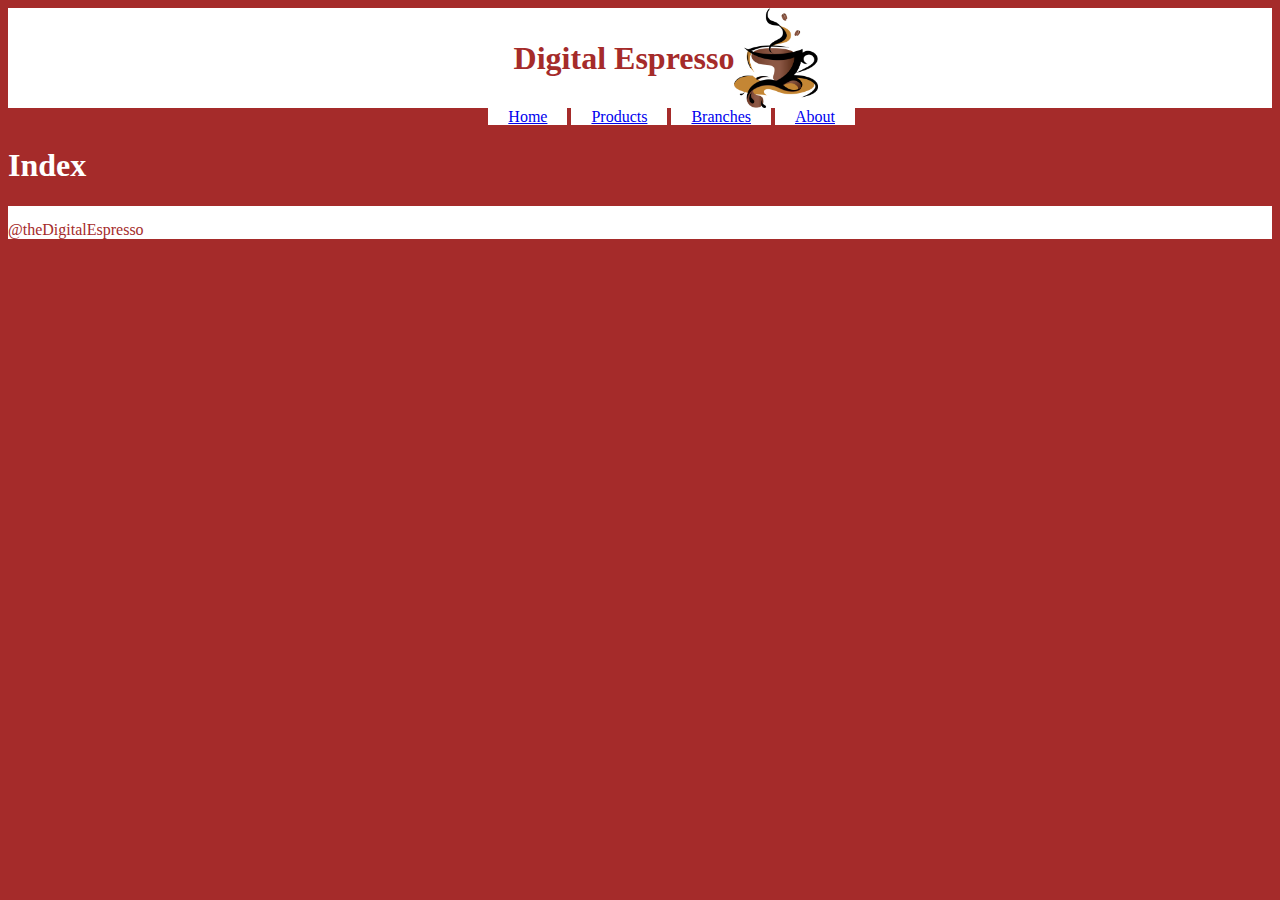
<file: Intro to HTML Lab/index.html>
<html>
    <header>
        <link rel="stylesheet" href="https://cdn.jsdelivr.net/npm/bootstrap@4.5.3/dist/css/bootstrap.min.css" integrity="sha384-TX8t27EcRE3e/ihU7zmQxVncDAy5uIKz4rEkgIXeMed4M0jlfIDPvg6uqKI2xXr2" crossorigin="anonymous">
        
        <link rel="stylesheet" href="header_navbar_settings.css" />

        <link rel="stylesheet" href="bg_color.css" />

        <title>
            Home
        </title>
    </header>
    <body>
        <div class="header_overall">

            <div class="header_content">
                <h1>Digital Espresso</h1>
                
                <img class="header_img" src="coffeepython_headerlogo.jpg"/>
            </div>
        </div>

        <div class="navbar">
            <nav>
                <a href="index.html">Home</a>
                <a href="products.html">Products</a>
                <a href="branches.html">Branches</a>
                <a href="aboutus.html">About</a>
            </nav>
        </div>

        <h1>Index</h1>

        <footer class="justify-content-center fixed-bottom footer_overall text-center pb-3">
            @theDigitalEspresso
        </footer>
    </body>
</html>
</file>
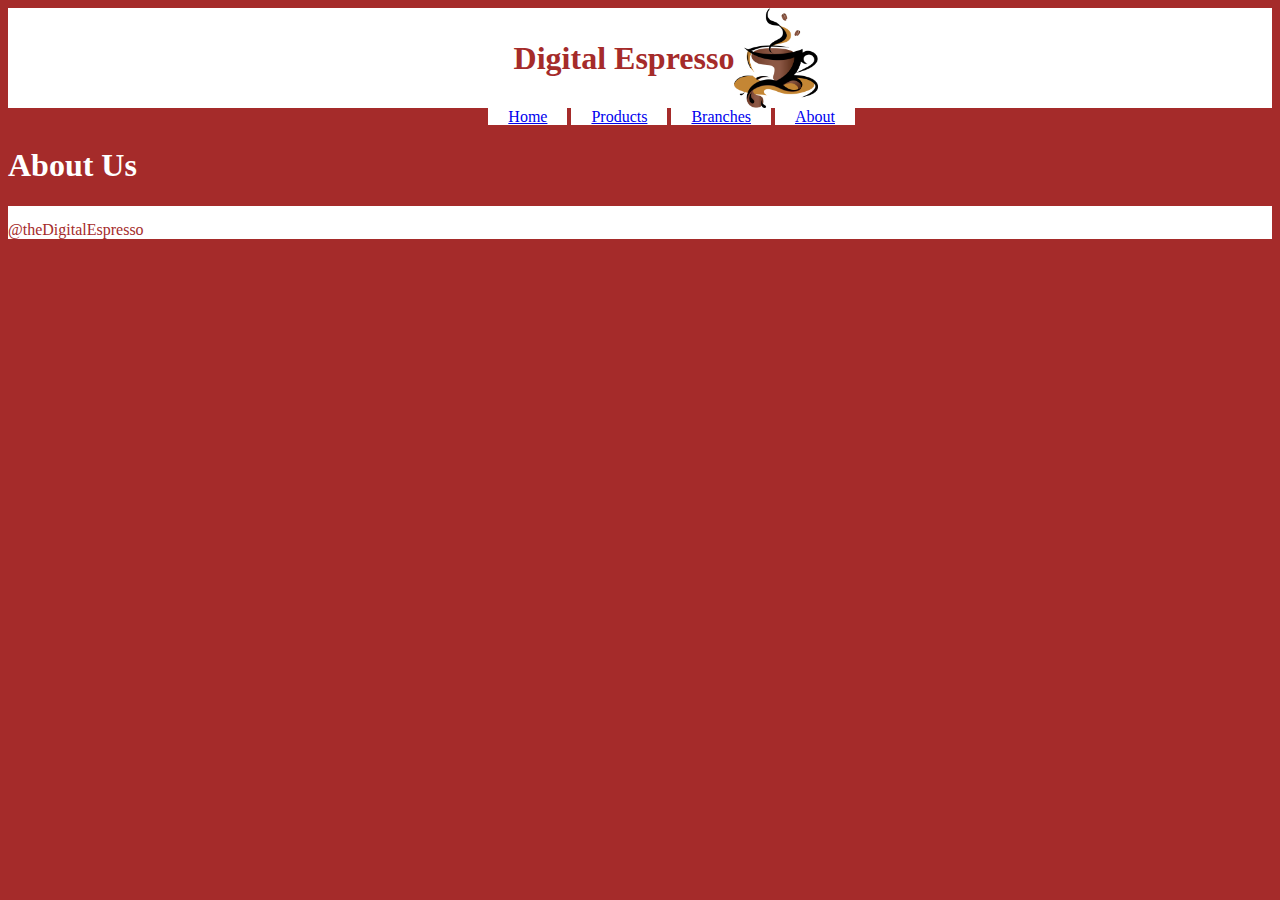
<file: Intro to HTML Lab/aboutus.html>
<html>
    <header>
        <link rel="stylesheet" href="https://cdn.jsdelivr.net/npm/bootstrap@4.5.3/dist/css/bootstrap.min.css" integrity="sha384-TX8t27EcRE3e/ihU7zmQxVncDAy5uIKz4rEkgIXeMed4M0jlfIDPvg6uqKI2xXr2" crossorigin="anonymous">

        <link rel="stylesheet" href="header_navbar_settings.css" />

        <link rel="stylesheet" href="bg_color.css" />

        <title>
            About Us
        </title>
    </header>
    <body>
        <div class="header_overall">

            <div class="header_content">
                <h1>Digital Espresso</h1>
                
                <img class="header_img" src="coffeepython_headerlogo.jpg"/>
            </div>
        </div>

        <div class="navbar">
            <nav>
                <a href="index.html">Home</a>
                <a href="products.html">Products</a>
                <a href="branches.html">Branches</a>
                <a href="aboutus.html">About</a>
            </nav>
        </div>

        <h1>About Us</h1>

        <footer class="justify-content-center fixed-bottom footer_overall text-center pb-3">
            @theDigitalEspresso
        </footer>
    </body>
</html>
</file>
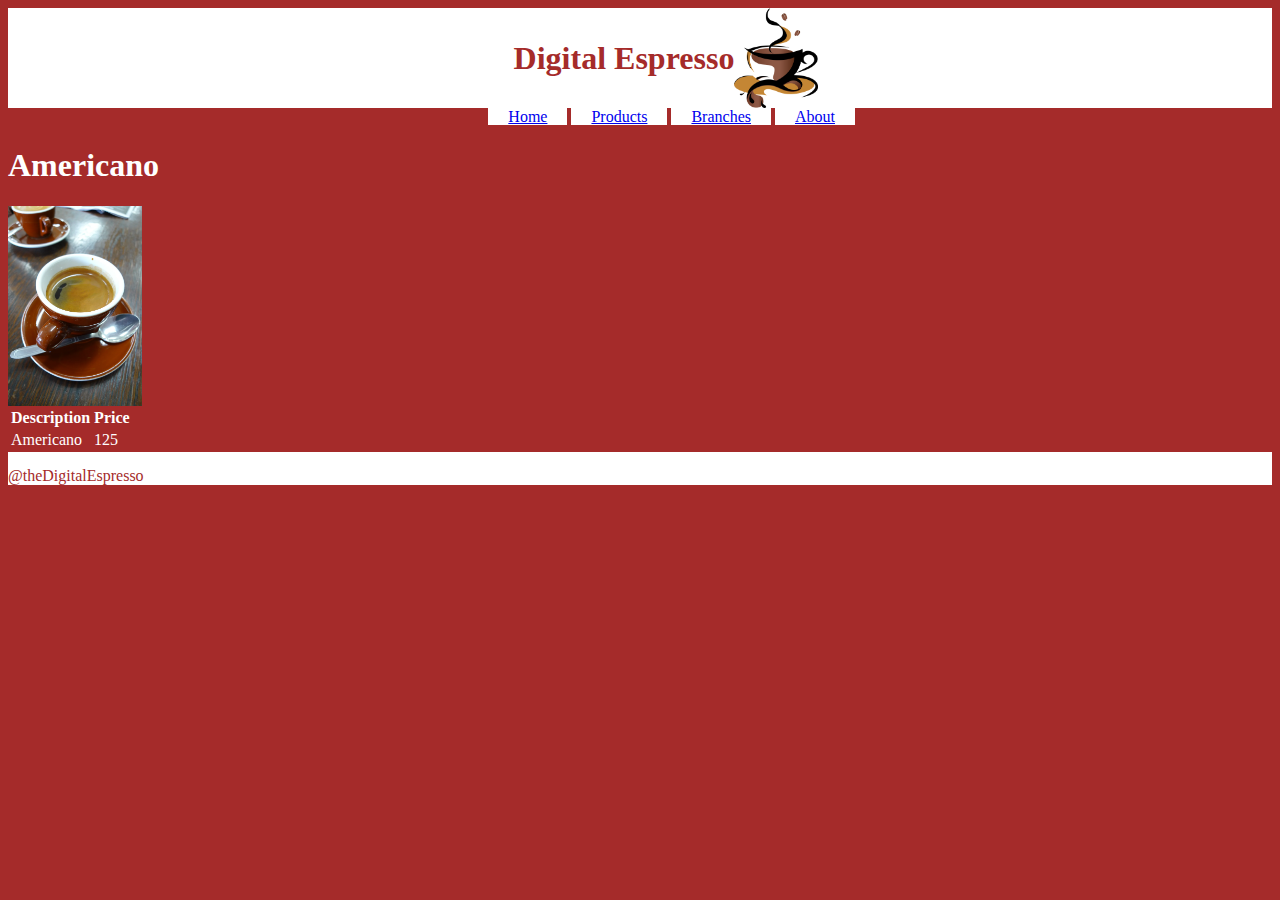
<file: Intro to HTML Lab/americano.html>
<html>
    <header>
        <link rel="stylesheet" href="https://cdn.jsdelivr.net/npm/bootstrap@4.5.3/dist/css/bootstrap.min.css" integrity="sha384-TX8t27EcRE3e/ihU7zmQxVncDAy5uIKz4rEkgIXeMed4M0jlfIDPvg6uqKI2xXr2" crossorigin="anonymous">

        <link rel="stylesheet" href="header_navbar_settings.css" />
    
        <link rel="stylesheet" href="bg_color.css" />
    
        <title>
            Products - Americano
        </title>
    </header>
    <body>
        <div class="header_overall">

            <div class="header_content">
                <h1>Digital Espresso</h1>
                
                <img class="header_img" src="coffeepython_headerlogo.jpg"/>
            </div>
        </div>
    
        <div class="navbar">
            <nav>
                <a href="index.html">Home</a>
                <a href="products.html">Products</a>
                <a href="branches.html">Branches</a>
                <a href="aboutus.html">About</a>
            </nav>
        </div>

        <h1>Americano</h1>

        <img class="product-image" src="americano.jpg"/>

        <table class="table-striped">
            <tr>
                <th>Description</th>
                <th>Price</th>
            </tr>
            <tr>
                <td>Americano</td>
                <td>125</td>
            </tr>
        </table>

        <footer class="justify-content-center fixed-bottom footer_overall text-center pb-3">
            @theDigitalEspresso
        </footer>
    </body>
</html>
</file>
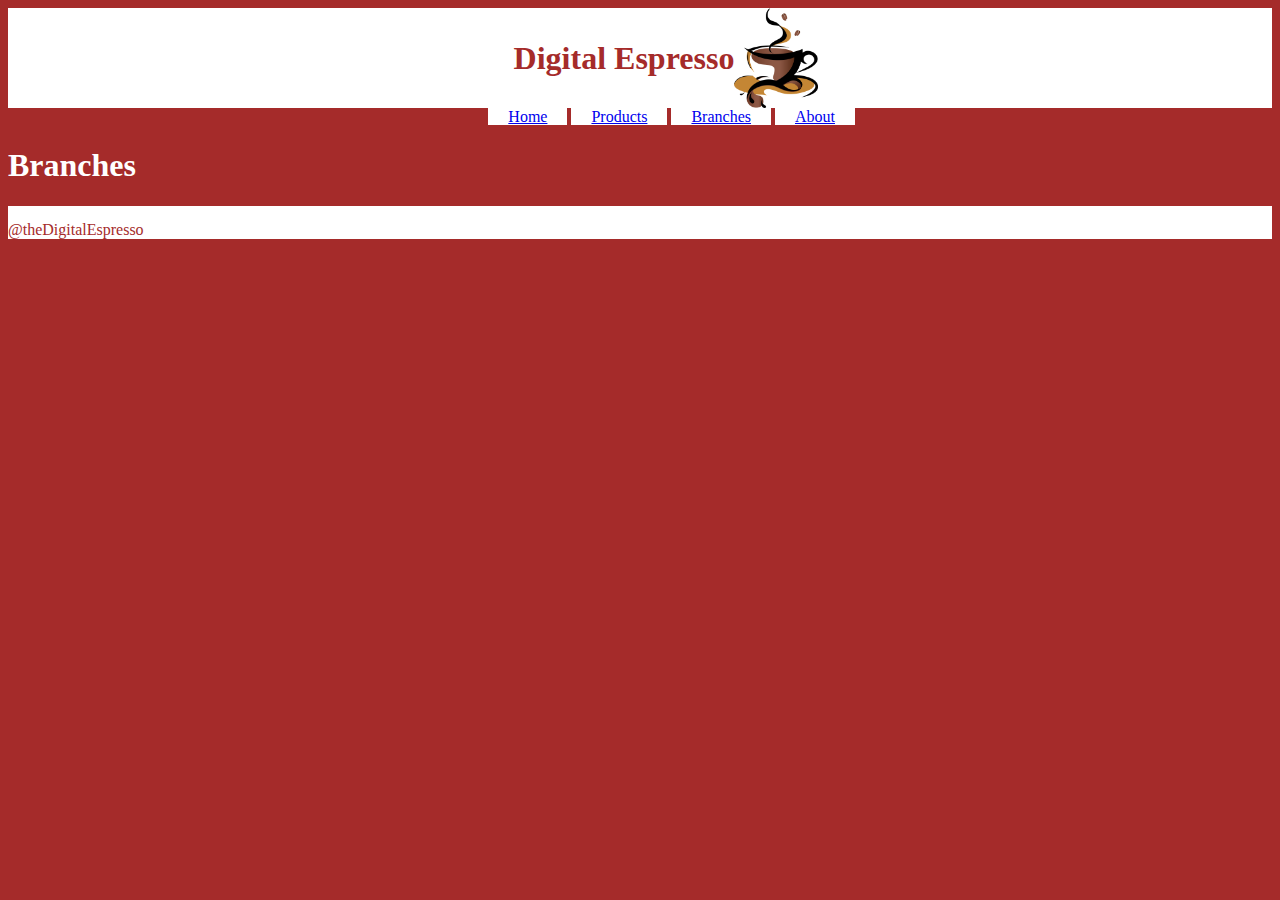
<file: Intro to HTML Lab/branches.html>
<html>
    <header>
        <link rel="stylesheet" href="https://cdn.jsdelivr.net/npm/bootstrap@4.5.3/dist/css/bootstrap.min.css" integrity="sha384-TX8t27EcRE3e/ihU7zmQxVncDAy5uIKz4rEkgIXeMed4M0jlfIDPvg6uqKI2xXr2" crossorigin="anonymous">

        <link rel="stylesheet" href="header_navbar_settings.css" />

        <link rel="stylesheet" href="bg_color.css" />

        <title>
            Branches
        </title>
    </header>
    <body>
        <div class="header_overall">

            <div class="header_content">
                <h1>Digital Espresso</h1>
                
                <img class="header_img" src="coffeepython_headerlogo.jpg"/>
            </div>
        </div>

        <div class="navbar">
            <nav>
                <a href="index.html">Home</a>
                <a href="products.html">Products</a>
                <a href="branches.html">Branches</a>
                <a href="aboutus.html">About</a>
            </nav>
        </div>

        <h1>Branches</h1>

        <footer class="justify-content-center fixed-bottom footer_overall text-center pb-3">
            @theDigitalEspresso
        </footer>
    </body>
</html>
</file>
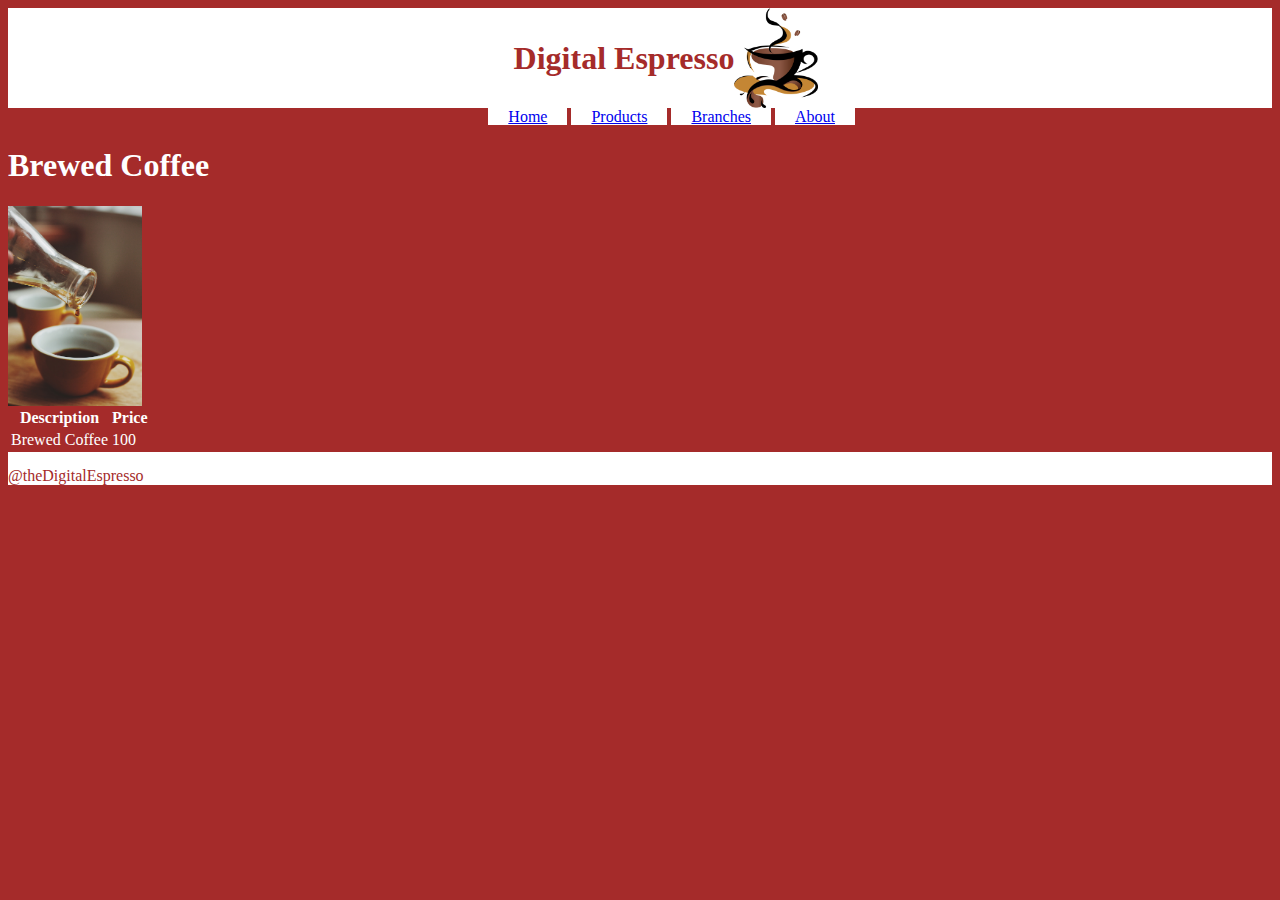
<file: Intro to HTML Lab/brewedcoffee.html>
<html>
    <header>
        <link rel="stylesheet" href="https://cdn.jsdelivr.net/npm/bootstrap@4.5.3/dist/css/bootstrap.min.css" integrity="sha384-TX8t27EcRE3e/ihU7zmQxVncDAy5uIKz4rEkgIXeMed4M0jlfIDPvg6uqKI2xXr2" crossorigin="anonymous">

        <link rel="stylesheet" href="header_navbar_settings.css" />
    
        <link rel="stylesheet" href="bg_color.css" />
    
        <title>
            Products - Brewed Coffee
        </title>
    </header>
    <body>
        <div class="header_overall">

            <div class="header_content">
                <h1>Digital Espresso</h1>
                
                <img class="header_img" src="coffeepython_headerlogo.jpg"/>
            </div>
        </div>
    
        <div class="navbar">
            <nav>
                <a href="index.html">Home</a>
                <a href="products.html">Products</a>
                <a href="branches.html">Branches</a>
                <a href="aboutus.html">About</a>
            </nav>
        </div>

        <h1>Brewed Coffee</h1>

        <img class="product-image" src="brewed_coffee.jpg"/>

        <table class="table-striped">
            <tr>
                <th>Description</th>
                <th>Price</th>
            </tr>
            <tr>
                <td>Brewed Coffee</td>
                <td>100</td>
            </tr>
        </table>

        <footer class="justify-content-center fixed-bottom footer_overall text-center pb-3">
            @theDigitalEspresso
        </footer>
    </body>
</html>
</file>
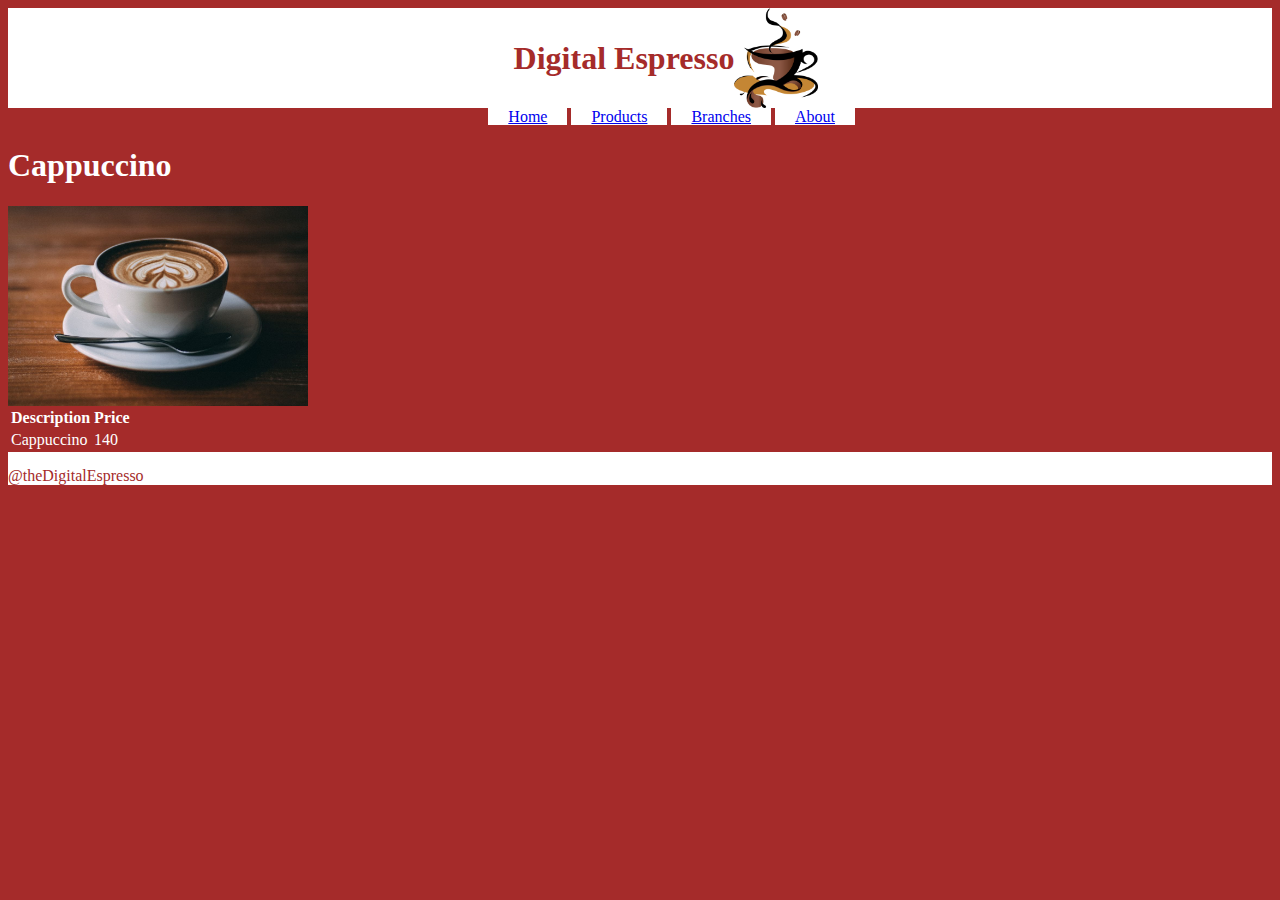
<file: Intro to HTML Lab/cappuccino.html>
<html>
    <header>
        <link rel="stylesheet" href="https://cdn.jsdelivr.net/npm/bootstrap@4.5.3/dist/css/bootstrap.min.css" integrity="sha384-TX8t27EcRE3e/ihU7zmQxVncDAy5uIKz4rEkgIXeMed4M0jlfIDPvg6uqKI2xXr2" crossorigin="anonymous">

        <link rel="stylesheet" href="header_navbar_settings.css" />
    
        <link rel="stylesheet" href="bg_color.css" />
    
        <title>
            Products - Cappuccino
        </title>
    </header>
    <body>
        <div class="header_overall">

            <div class="header_content">
                <h1>Digital Espresso</h1>
                
                <img class="header_img" src="coffeepython_headerlogo.jpg"/>
            </div>
        </div>
    
        <div class="navbar">
            <nav>
                <a href="index.html">Home</a>
                <a href="products.html">Products</a>
                <a href="branches.html">Branches</a>
                <a href="aboutus.html">About</a>
            </nav>
        </div>

        <h1>Cappuccino</h1>

        <img class="product-image" src="cappuccino.jpg"/>

        <table class="table-striped">
            <tr>
                <th>Description</th>
                <th>Price</th>
            </tr>
            <tr>
                <td>Cappuccino</td>
                <td>140</td>
            </tr>
        </table>

        <footer class="justify-content-center fixed-bottom footer_overall text-center pb-3">
            @theDigitalEspresso
        </footer>
    </body>
</html>
</file>
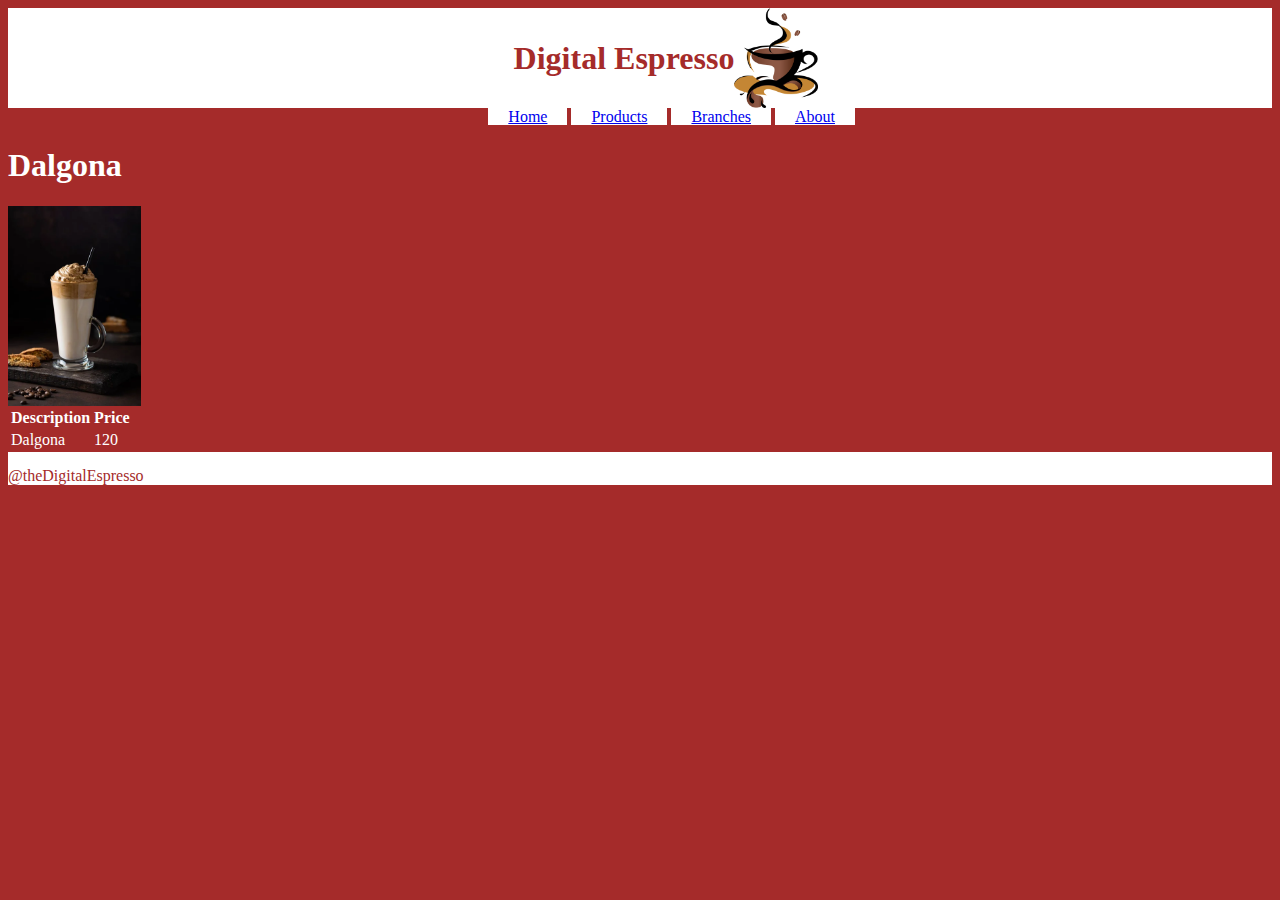
<file: Intro to HTML Lab/dalgona.html>
<html>
    <header>
        <link rel="stylesheet" href="https://cdn.jsdelivr.net/npm/bootstrap@4.5.3/dist/css/bootstrap.min.css" integrity="sha384-TX8t27EcRE3e/ihU7zmQxVncDAy5uIKz4rEkgIXeMed4M0jlfIDPvg6uqKI2xXr2" crossorigin="anonymous">

        <link rel="stylesheet" href="header_navbar_settings.css" />
    
        <link rel="stylesheet" href="bg_color.css" />
    
        <title>
            Products - Dalgona
        </title>
    </header>
    <body>
        <div class="header_overall">

            <div class="header_content">
                <h1>Digital Espresso</h1>
                
                <img class="header_img" src="coffeepython_headerlogo.jpg"/>
            </div>
        </div>
    
        <div class="navbar">
            <nav>
                <a href="index.html">Home</a>
                <a href="products.html">Products</a>
                <a href="branches.html">Branches</a>
                <a href="aboutus.html">About</a>
            </nav>
        </div>

        <h1>Dalgona</h1>

        <img class="product-image" src="dalgona.jpg"/>

        <table class="table-striped">
            <tr>
                <th>Description</th>
                <th>Price</th>
            </tr>
            <tr>
                <td>Dalgona</td>
                <td>120</td>
            </tr>
        </table>

        <footer class="justify-content-center fixed-bottom footer_overall text-center pb-3">
            @theDigitalEspresso
        </footer>
    </body>
</html>
</file>
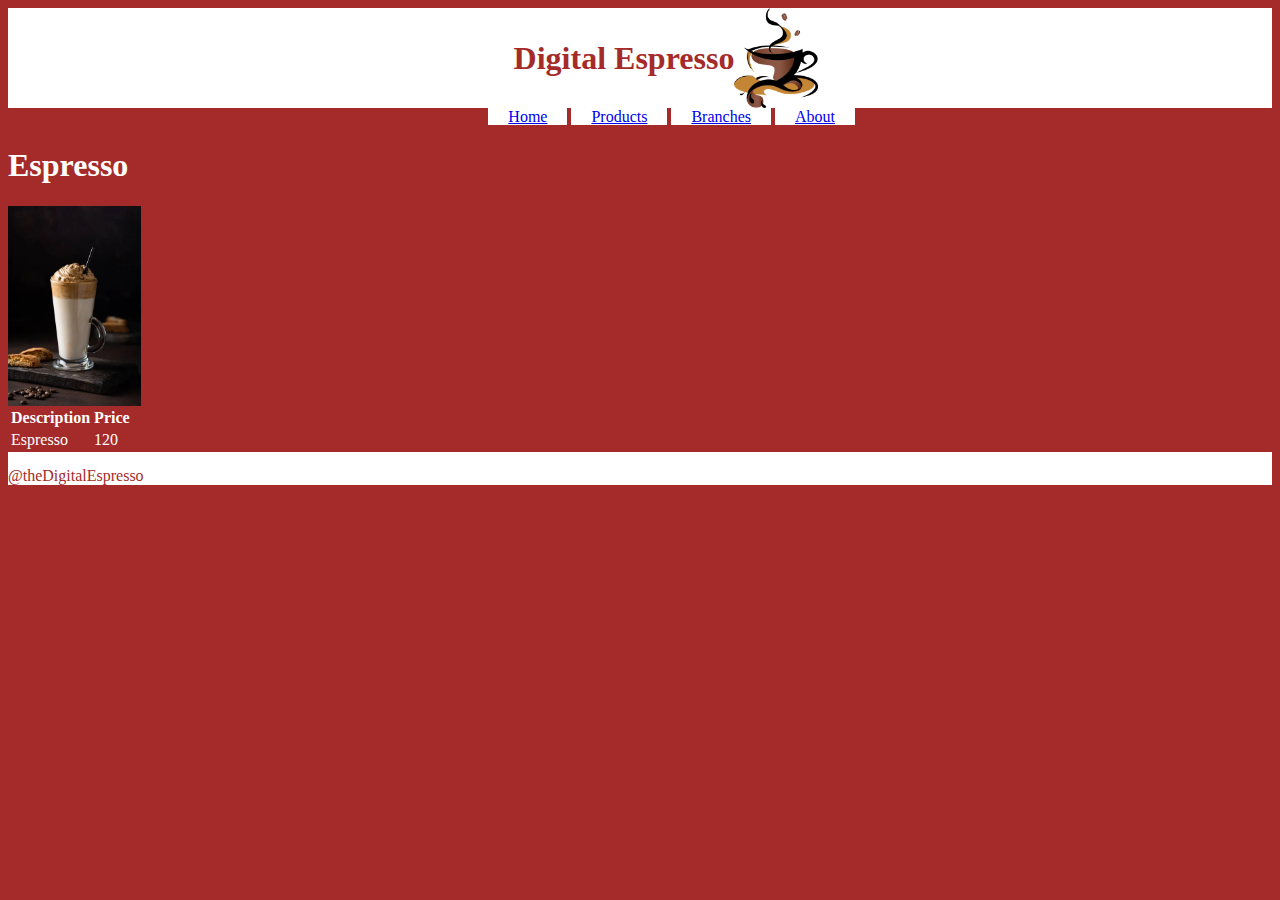
<file: Intro to HTML Lab/espresso.html>
<html>
    <header>
        <link rel="stylesheet" href="https://cdn.jsdelivr.net/npm/bootstrap@4.5.3/dist/css/bootstrap.min.css" integrity="sha384-TX8t27EcRE3e/ihU7zmQxVncDAy5uIKz4rEkgIXeMed4M0jlfIDPvg6uqKI2xXr2" crossorigin="anonymous">

        <link rel="stylesheet" href="header_navbar_settings.css" />
    
        <link rel="stylesheet" href="bg_color.css" />
    
        <title>
            Products - Espresso
        </title>
    </header>
    <body>
        <div class="header_overall">

            <div class="header_content">
                <h1>Digital Espresso</h1>
                
                <img class="header_img" src="coffeepython_headerlogo.jpg"/>
            </div>
        </div>
    
        <div class="navbar">
            <nav>
                <a href="index.html">Home</a>
                <a href="products.html">Products</a>
                <a href="branches.html">Branches</a>
                <a href="aboutus.html">About</a>
            </nav>
        </div>

        <h1>Espresso</h1>

        <img class="product-image" src="dalgona.jpg"/>

        <table class="table-striped">
            <tr>
                <th>Description</th>
                <th>Price</th>
            </tr>
            <tr>
                <td>Espresso</td>
                <td>120</td>
            </tr>
        </table>

        <footer class="justify-content-center fixed-bottom footer_overall text-center pb-3">
            @theDigitalEspresso
        </footer>
    </body>
</html>
</file>
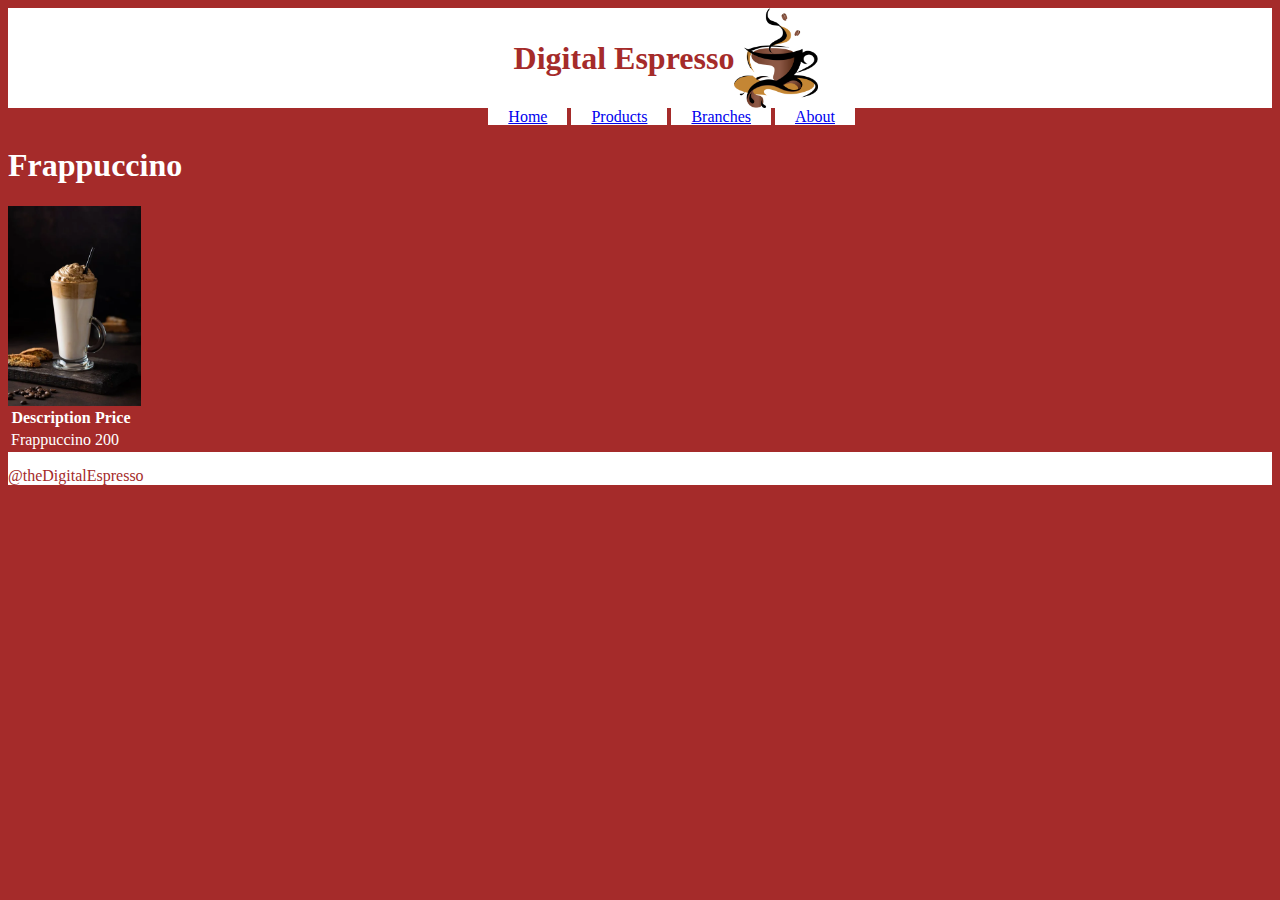
<file: Intro to HTML Lab/frappuccino.html>
<html>
    <header>
        <link rel="stylesheet" href="https://cdn.jsdelivr.net/npm/bootstrap@4.5.3/dist/css/bootstrap.min.css" integrity="sha384-TX8t27EcRE3e/ihU7zmQxVncDAy5uIKz4rEkgIXeMed4M0jlfIDPvg6uqKI2xXr2" crossorigin="anonymous">

        <link rel="stylesheet" href="header_navbar_settings.css" />
    
        <link rel="stylesheet" href="bg_color.css" />
    
        <title>
            Products - Frappuccino
        </title>
    </header>
    <body>
        <div class="header_overall">

            <div class="header_content">
                <h1>Digital Espresso</h1>
                
                <img class="header_img" src="coffeepython_headerlogo.jpg"/>
            </div>
        </div>
    
        <div class="navbar">
            <nav>
                <a href="index.html">Home</a>
                <a href="products.html">Products</a>
                <a href="branches.html">Branches</a>
                <a href="aboutus.html">About</a>
            </nav>
        </div>

        <h1>Frappuccino</h1>

        <img class="product-image" src="dalgona.jpg"/>

        <table class="table-striped">
            <tr>
                <th>Description</th>
                <th>Price</th>
            </tr>
            <tr>
                <td>Frappuccino</td>
                <td>200</td>
            </tr>
        </table>

        <footer class="justify-content-center fixed-bottom footer_overall text-center pb-3">
            @theDigitalEspresso
        </footer>
    </body>
</html>
</file>
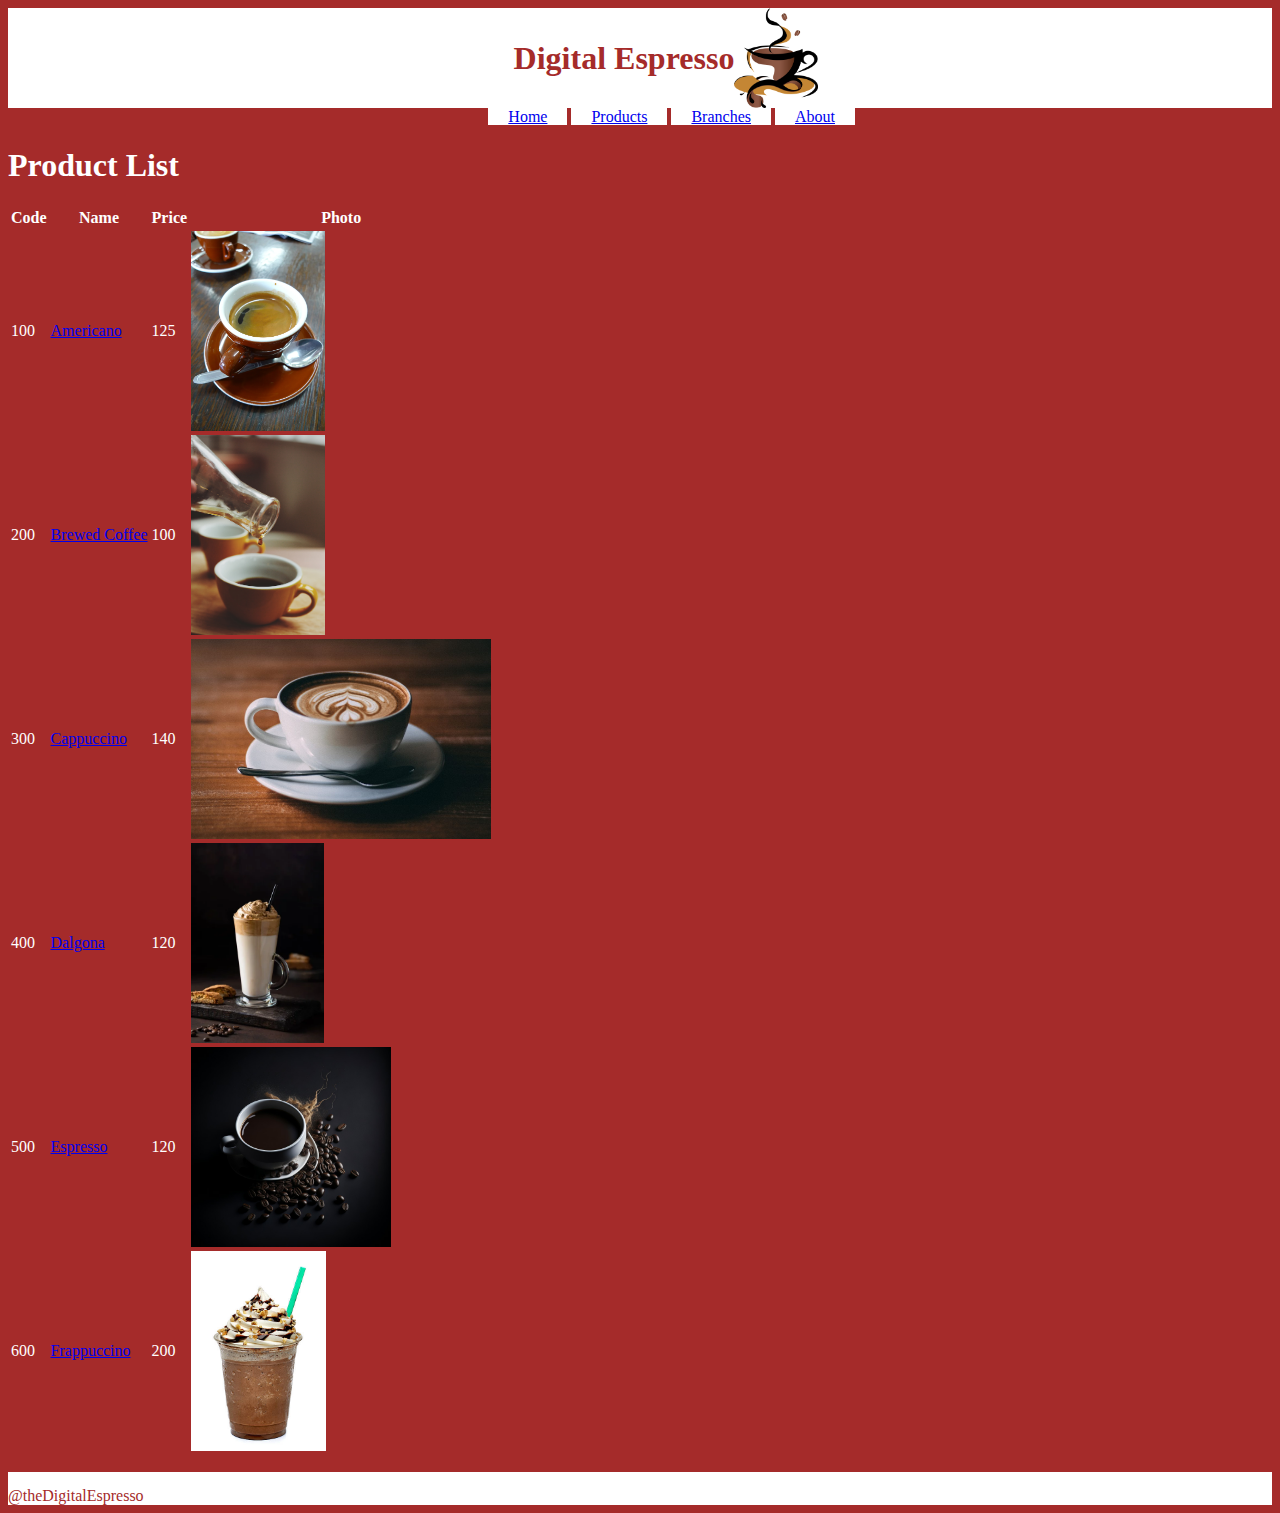
<file: Intro to HTML Lab/products.html>
<html>
    <header>
        <link rel="stylesheet" href="https://cdn.jsdelivr.net/npm/bootstrap@4.5.3/dist/css/bootstrap.min.css" integrity="sha384-TX8t27EcRE3e/ihU7zmQxVncDAy5uIKz4rEkgIXeMed4M0jlfIDPvg6uqKI2xXr2" crossorigin="anonymous">

        <link rel="stylesheet" href="header_navbar_settings.css" />

        <link rel="stylesheet" href="bg_color.css" />

        <title>
            Products
        </title>
    </header>
    <body>
        <div class="header_overall">

            <div class="header_content">
                <h1>Digital Espresso</h1>
                
                <img class="header_img" src="coffeepython_headerlogo.jpg"/>
            </div>
        </div>

        <div class="navbar">
            <nav>
                <a href="index.html">Home</a>
                <a href="products.html">Products</a>
                <a href="branches.html">Branches</a>
                <a href="aboutus.html">About</a>
            </nav>
        </div>

        <div>
            <h1>Product List</h1>
            <table class="table-striped">
                <tr>
                    <th>Code</th>
                    <th>Name</th>
                    <th>Price</th>
                    <th>Photo</th>
                </tr>

                <tr>
                    <td>100</td>
                    <td><a href="americano.html">Americano</a></td>
                    <td>125</td>
                    <td><img class="product-image" src="americano.jpg"/></td>
                </tr>

                <tr>
                    <td>200</td>
                    <td><a href="brewedcoffee.html">Brewed Coffee</a></td>
                    <td>100</td>
                    <td><img class="product-image" src="brewed_coffee.jpg"/></td>
                </tr>

                <tr>
                    <td>300</td>
                    <td><a href="cappuccino.html">Cappuccino</a></td>
                    <td>140</td>
                    <td><img class="product-image" src="cappuccino.jpg"/></td>
                </tr>

                <tr>
                    <td>400</td>
                    <td><a href="dalgona.html">Dalgona</a></td>
                    <td>120</td>
                    <td><img class="product-image" src="dalgona.jpg"/></td>
                </tr>

                <tr>
                    <td>500</td>
                    <td><a href="espresso.html">Espresso</a></td>
                    <td>120</td>
                    <td><img class="product-image" src="espresso.jpg"/></td>
                </tr>

                <tr>
                    <td>600</td>
                    <td><a href="frappuccino.html">Frappuccino</a></td>
                    <td>200</td>
                    <td><img class="product-image" src="frappuccino.jpg"/></td>
                </tr>
            </table>
        </div>

        <br>

        <footer class="justify-content-center fixed-bottom footer_overall text-center pb-3">
            @theDigitalEspresso
        </footer>
    </body>
</html>
</file>
<file: Intro to HTML Lab/header_navbar_settings.css>
.header_overall {
    background-color:#FFFFFF;
    color:#a52b2a;
}

.header_content {
    align-items: center;
    display: flex;
    flex-direction: row;
    max-width: 60%;
    margin-left: auto;
}

.header_img {
    height: 100px;
}

.navbar {
    align-items: center;
    display: flex;
    flex-direction: row;
    max-width: 62%;
    margin-left: auto;
}

.navbar a {
    padding: 0 20px;
    background-color:#FFFFFF;
}

.footer_overall {
    background-color:#FFFFFF;
    color:#a52b2a;
    padding-top: 15px;
    position: relative;
}
</file>
<file: Intro to HTML Lab/bg_color.css>
body {
    background-color:#a52b2a;
    color:#FFFFFF;
}

.product-image {
    height: 200px;
}
</file>
